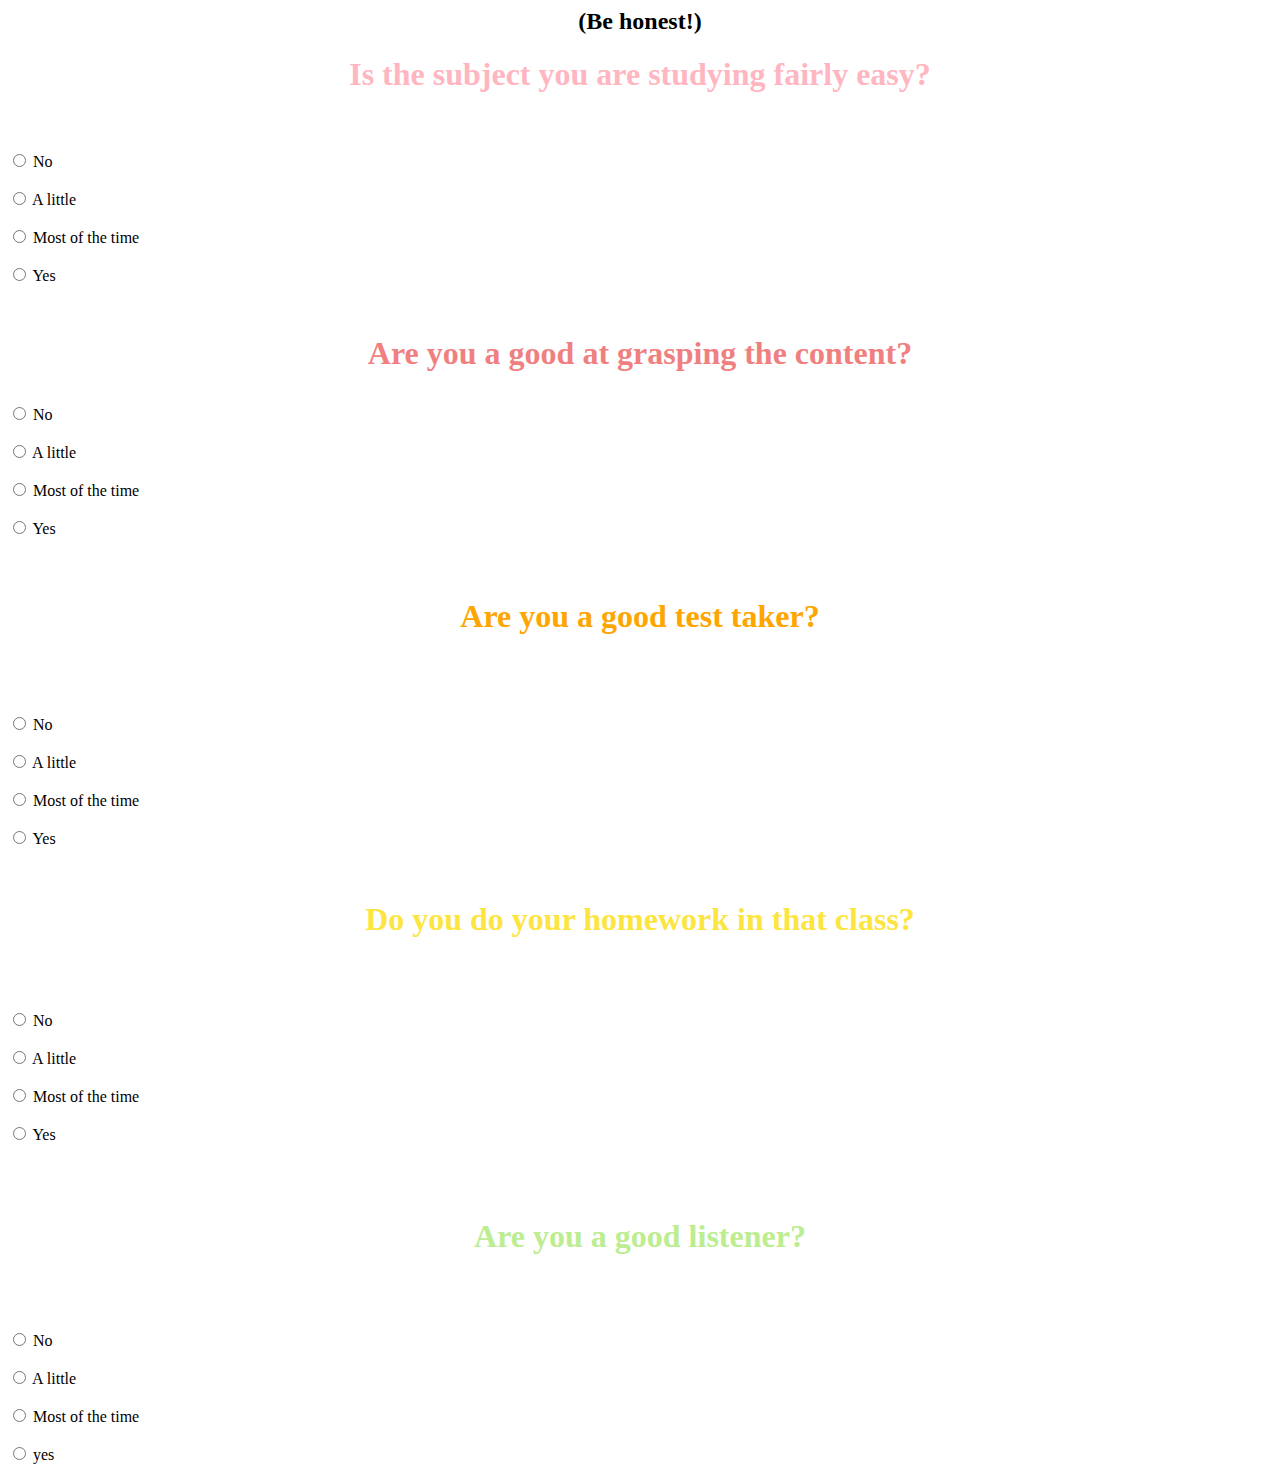
<file: quiz.html>
<html>
    <head>
        <title>Ouiz</title>
        <link rel="stylesheet" href="quiz.css">
    </head>

    <body>
        <h2>(Be honest!)</h2>
        <h1>Is the subject you are studying fairly easy?</h1>
        <br>
        <br>
        <input type="radio" name="confidence level" value="no"/> No
        <br>
        <br>
        <input type="radio" name="confidence level" value="a little"/> A little
        <br>
        <br>
        <input type="radio" name="confidence level" value="most of the time"> Most of the time
        <br>
        <br>
        <input type="radio" name="confidence level" value="yes"> Yes
        <br>
        <br>
        <h3>Are you a good at grasping the content?</h3> 
        <input type="radio" name="confidence level_a" value="no"> No
        <br>
        <br>
        <input type="radio" name="confidence level_a" value="a little"> A little
        <br>
        <br>
        <input type="radio" name="confidence level_a" value="most of the time"> Most of the time
        <br>
        <br>
        <input type="radio" name="confidence level_a" value="yes"> Yes
        <br>
        <br>
        <h4>Are you a good test taker?</h4>
        <br>
        <br>
        <input type="radio" name="confidence level_b" value="no"> No
        <br>
        <br>
        <input type="radio" name="confidence level_b" value="a little"> A little
        <br>
        <br>
        <input type="radio" name="confidence level_b" value="most of the time"> Most of the time
        <br>
        <br>
        <input type="radio" name="confidence level_b" value="yes"> Yes
        <br>
        <h5>Do you do your homework in that class?</h5>
        <br>
        <input type="radio" name="confidence level_c" value="no"> No
        <br>
        <br> 
        <input type="radio" name="confidence level_c" value="a little"> A little
        <br>
        <br>
        <input type="radio" name="confidence level_c" value="most of the time"> Most of the time
        <br>
        <br>
        <input type="radio" name="confidence level_c" value="yes"> Yes
        <h6>Are you a good listener?</h6>
        <input type="radio" name="confidence level_d" value="no"> No
        <br>
        <br>
        <input type="radio" name="confidence level_d" value="a little"> A little
        <br>
        <br>
        <input type="radio" name="confidence level_d" value="most of the time"> Most of the time
        <br>
        <br>
        <input type="radio" name="confidence level_d" value="yes"> yes
        


    </body>

</html>
</file>
<file: quiz.css>
h1 {
    text-align: center;
    color: lightpink;
    font-size: 2rem
}

h2 {
    text-align: center;
    color: black;
}

h3 {
    text-align: center;
    color: lightcoral;
    font-size: 2rem;
}

h4 {
    text-align: center;
    color: #FFA500;
    font-size: 2rem;
}

h5 {
    text-align: center;
    color: #FDE541;
    font-size: 2rem;
}

h6 {
    text-align: center;
    color: #BCED91;
    font-size: 2rem;
}



h1.2 {
    text-align: center;
    color: #8FD8D8;
    font-size: 2rem;
}
</file>
